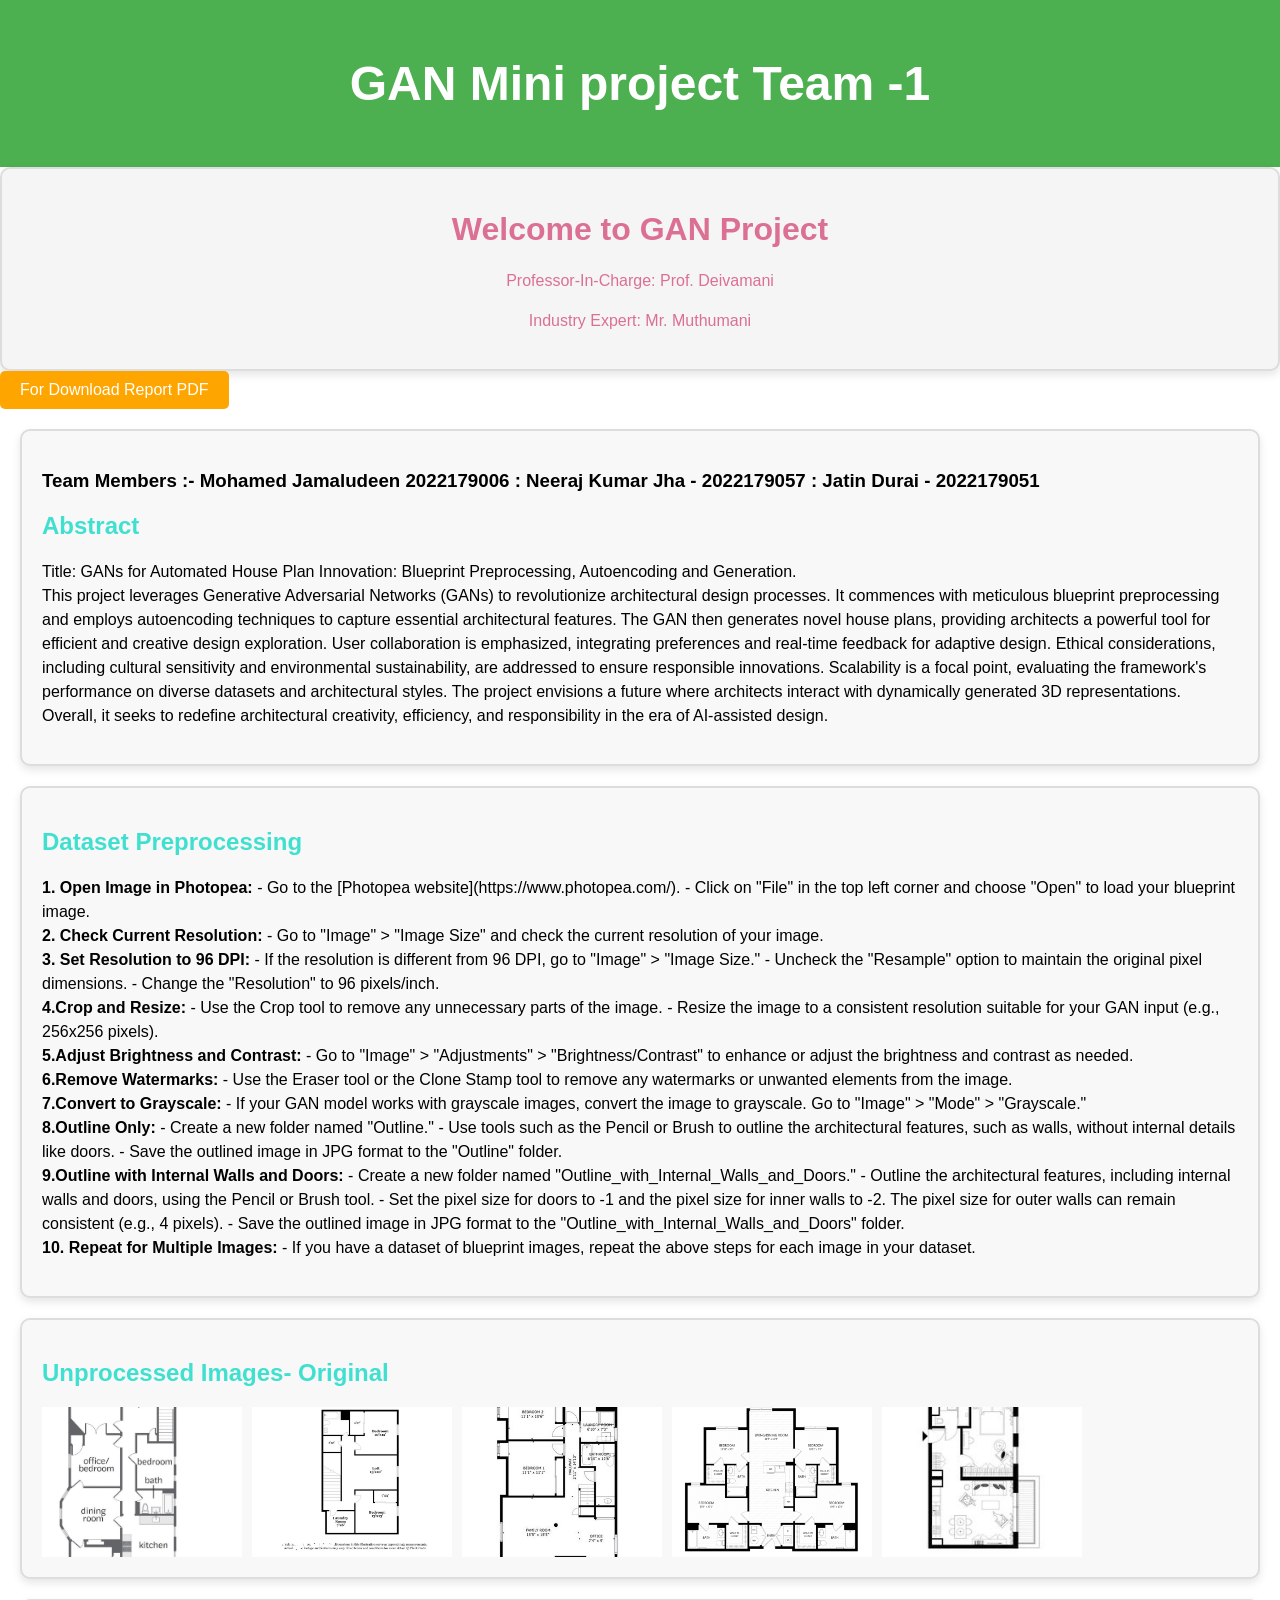
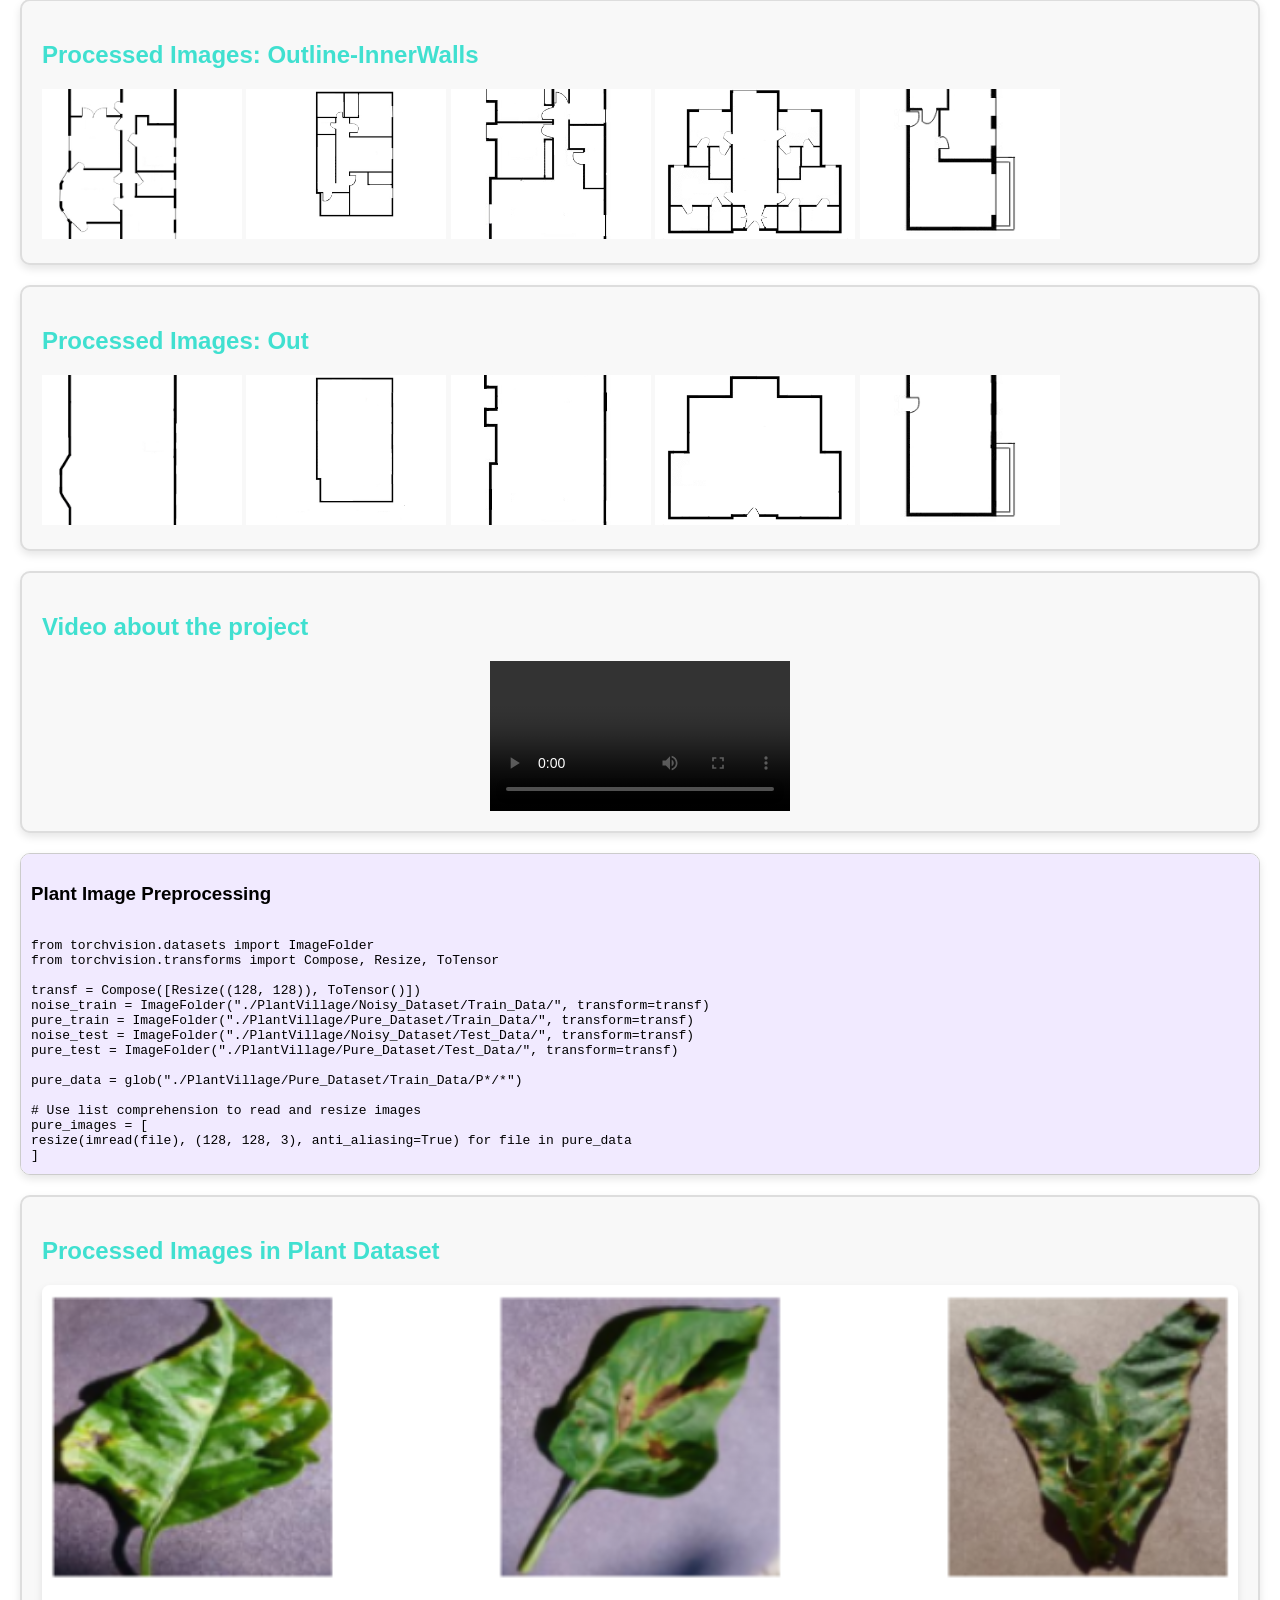
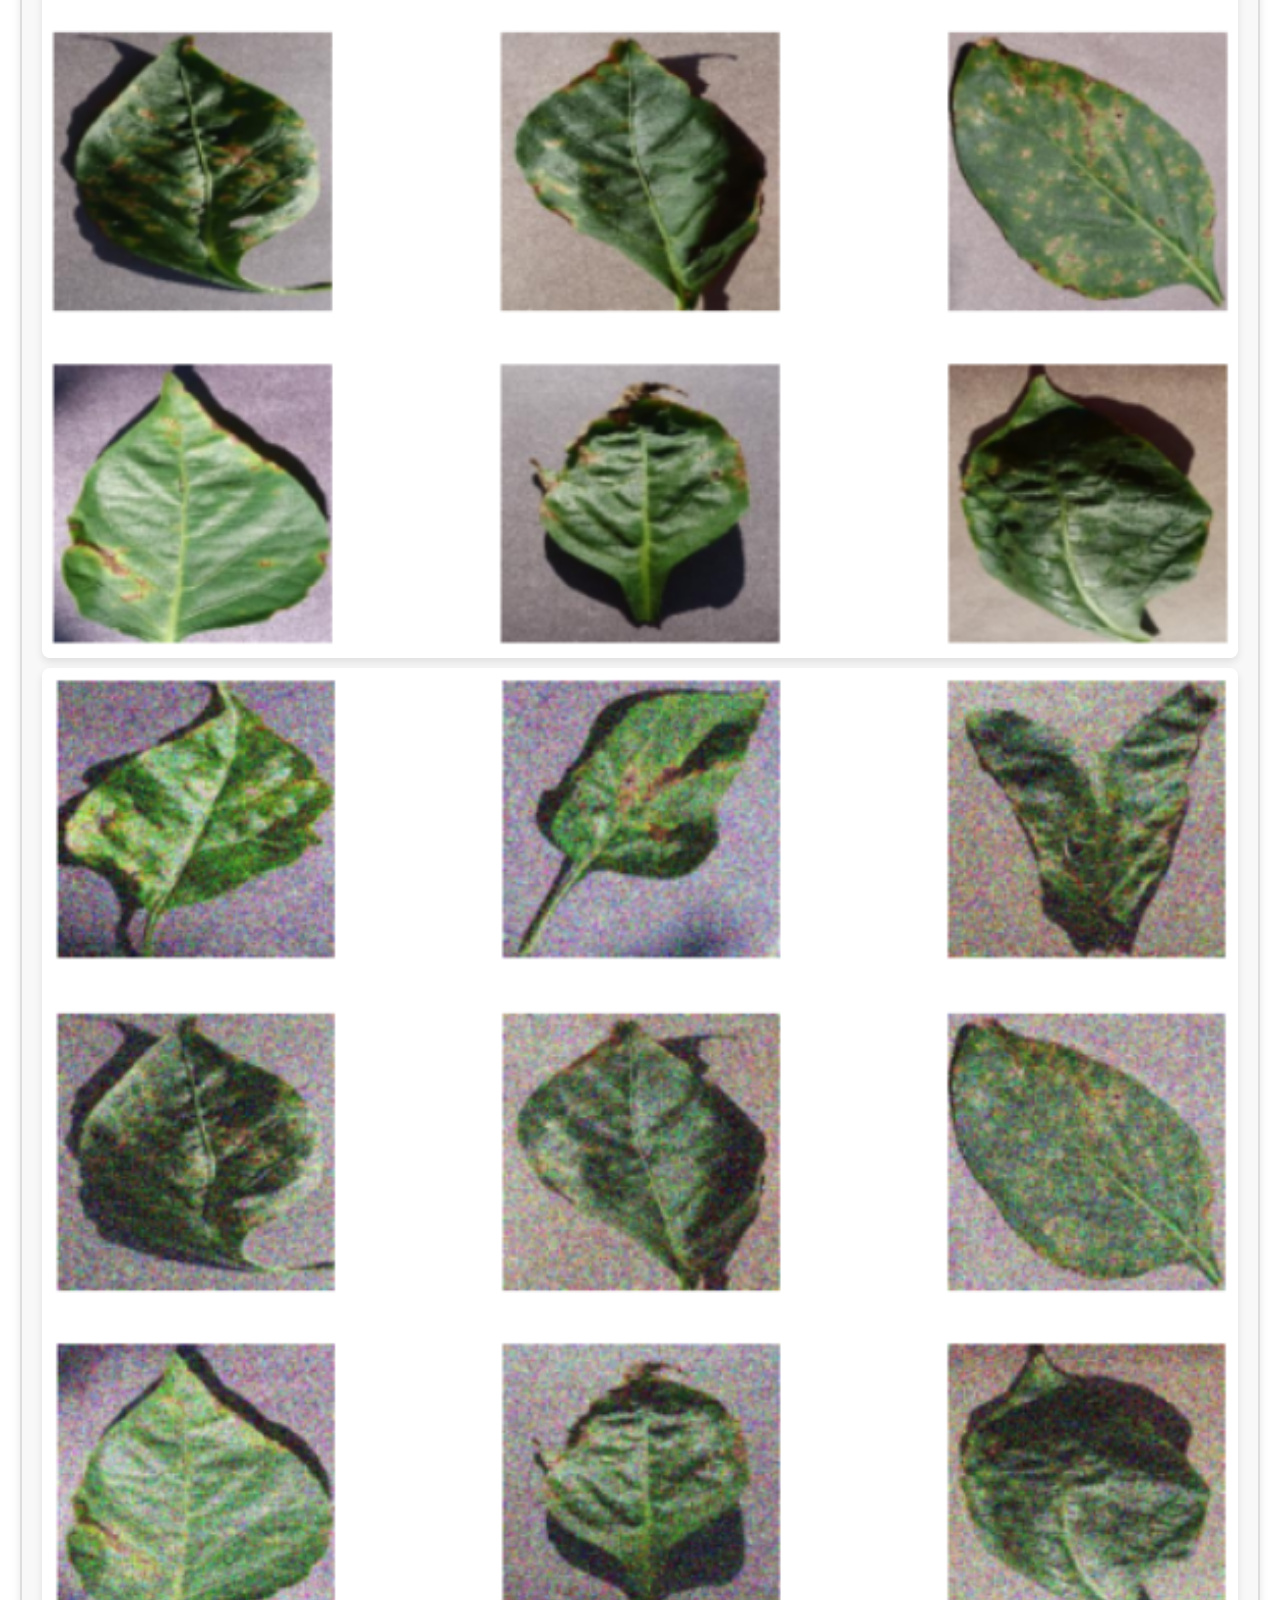
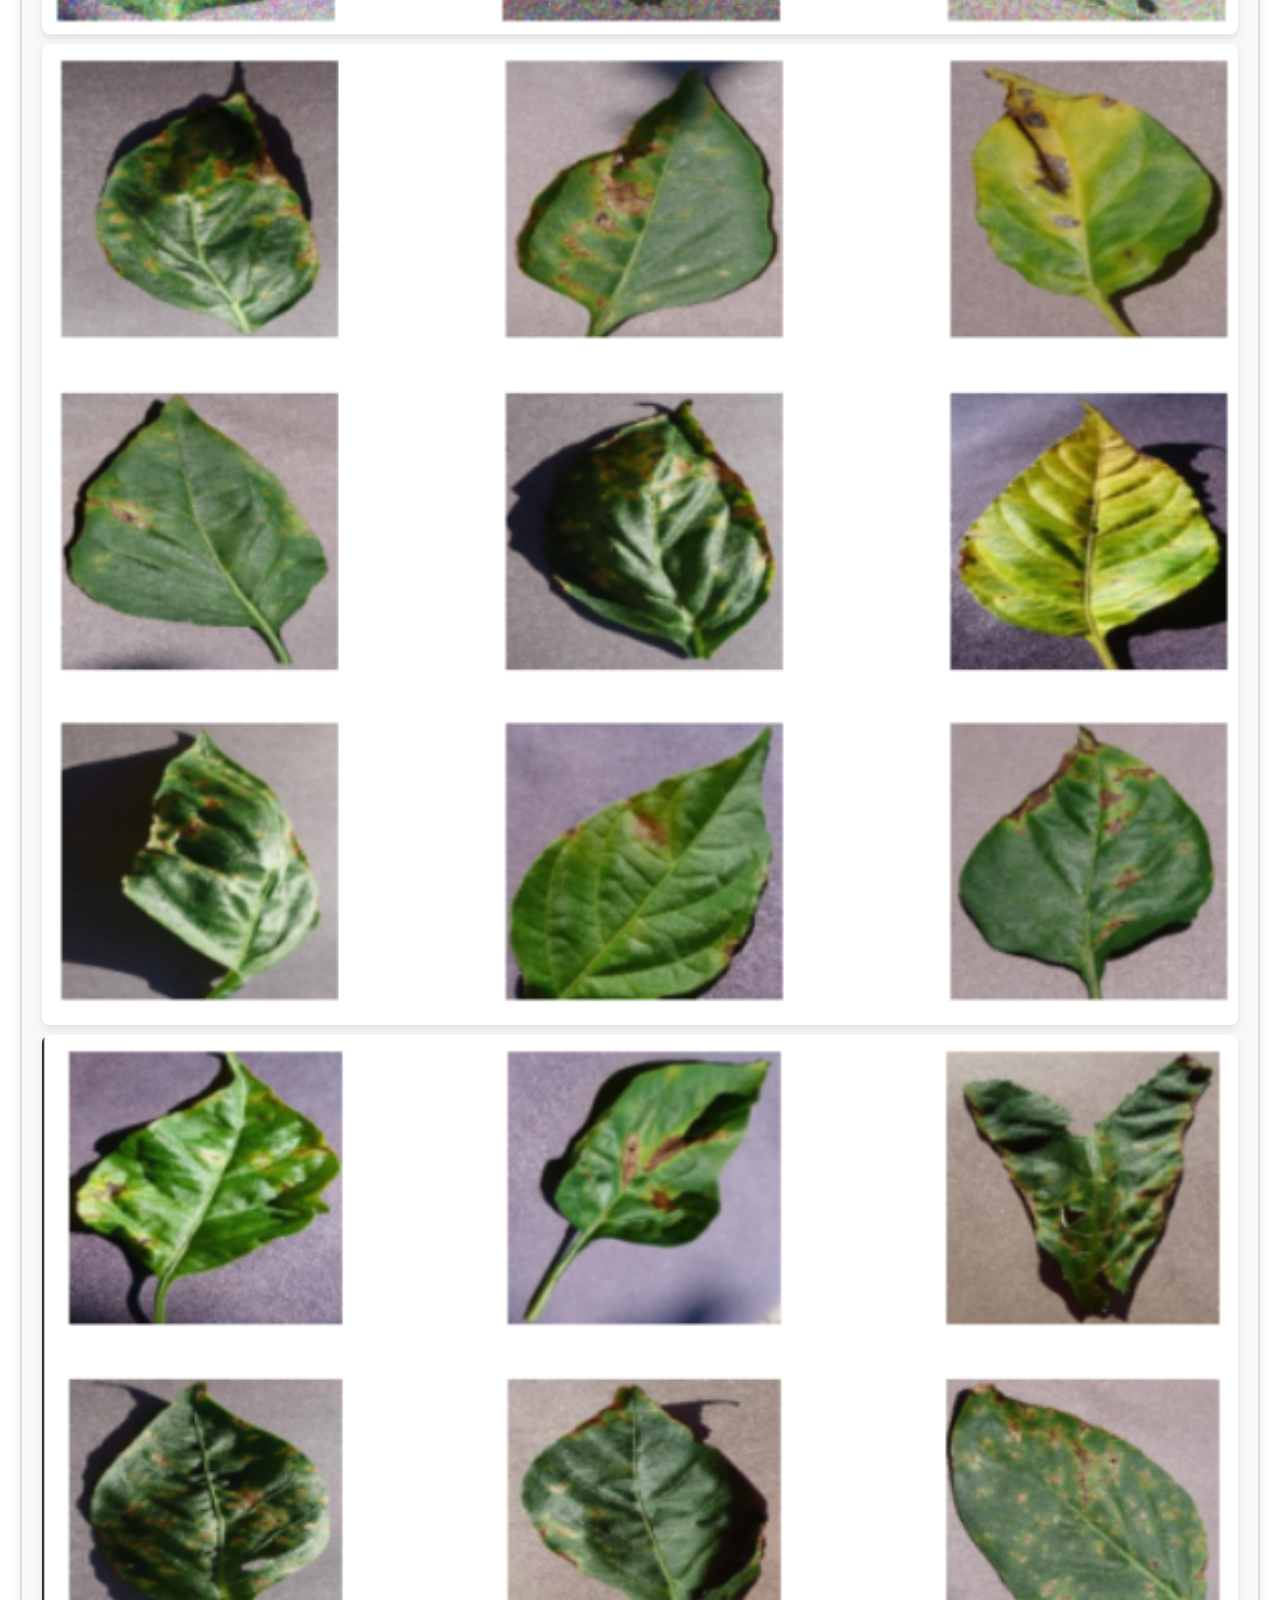
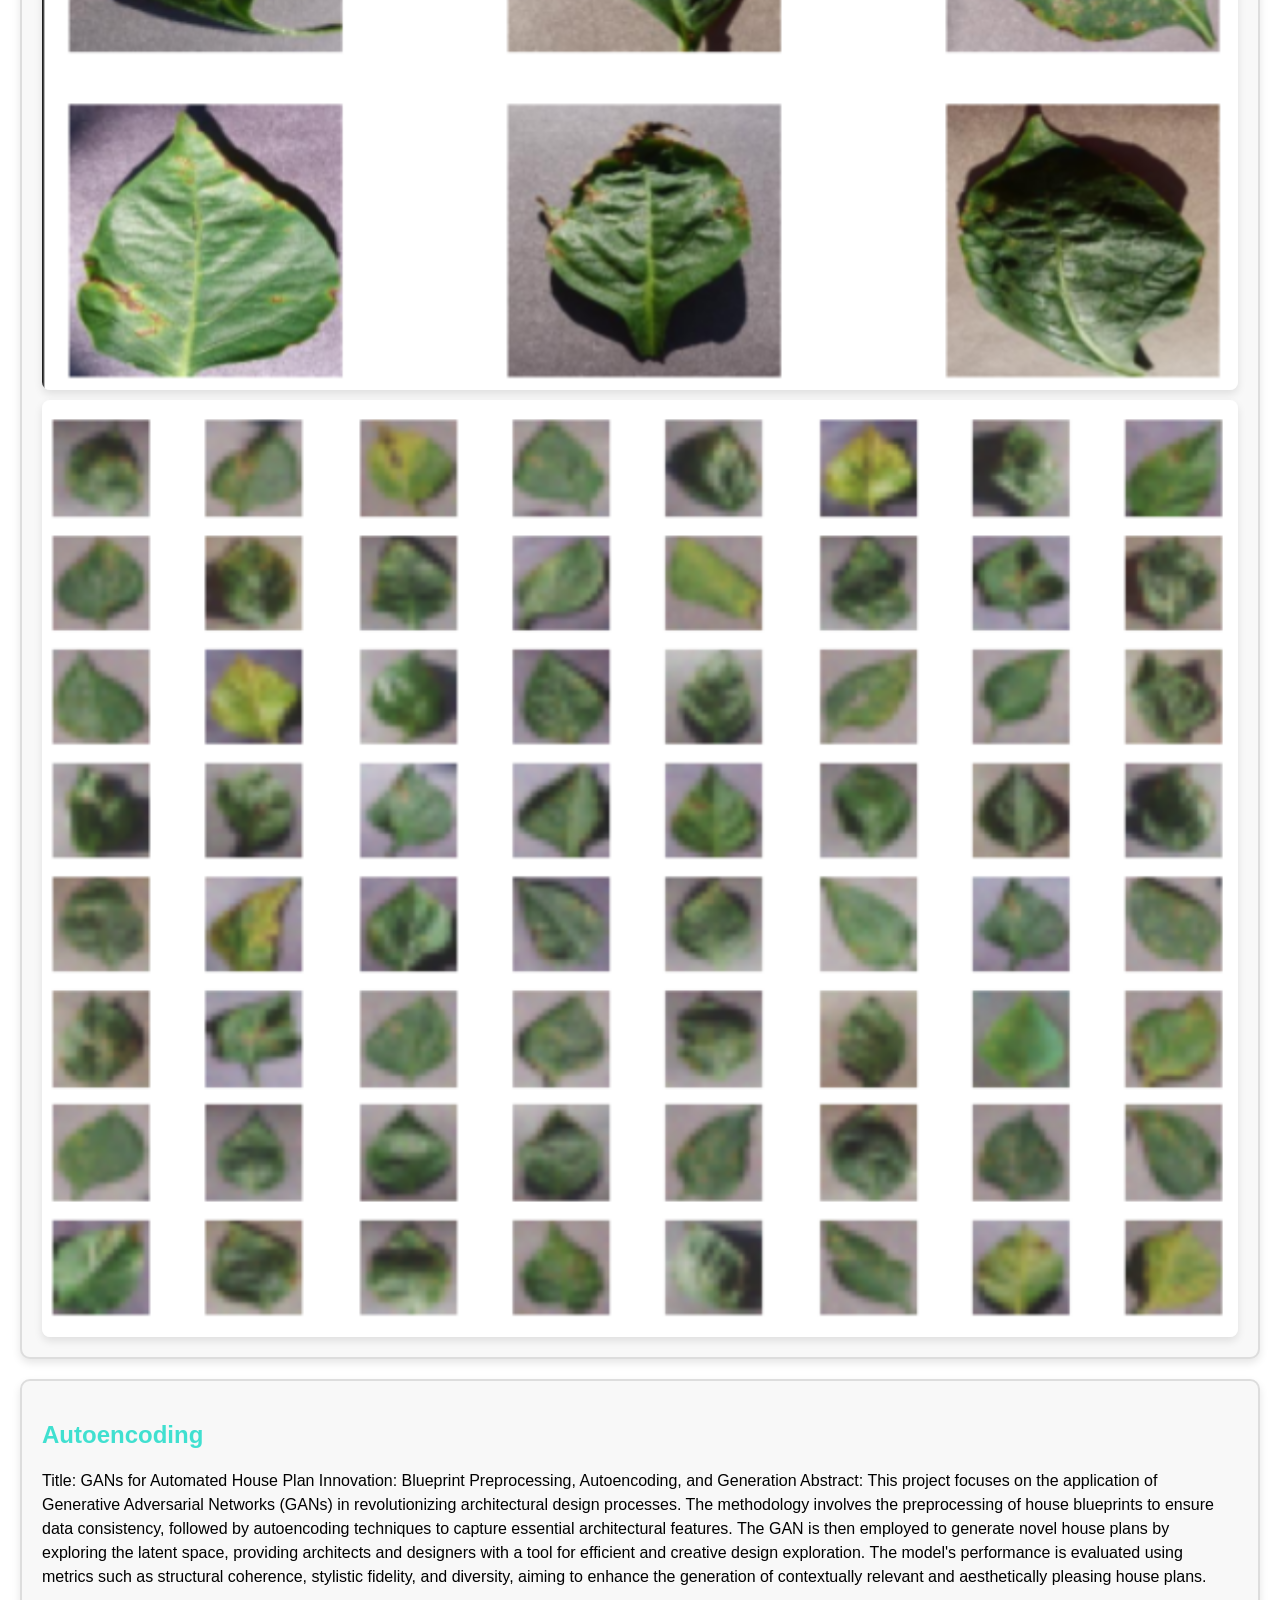
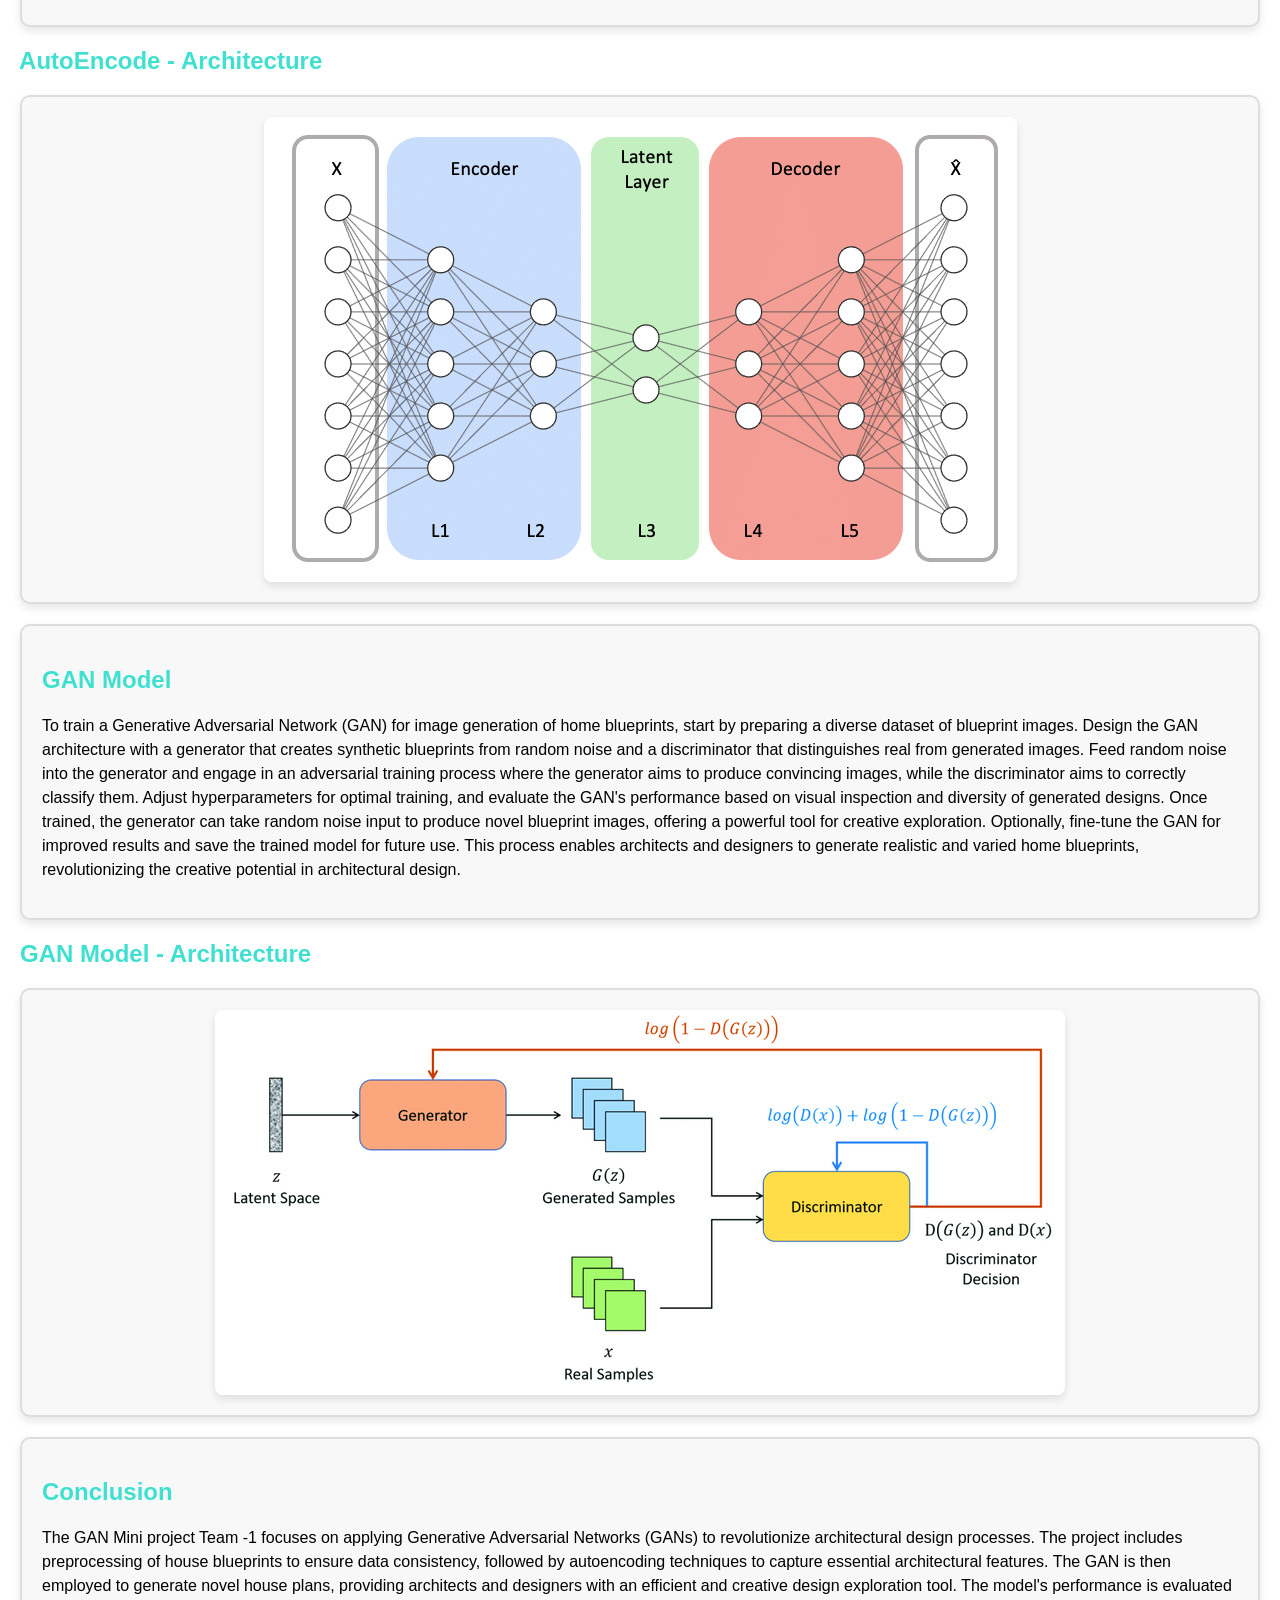
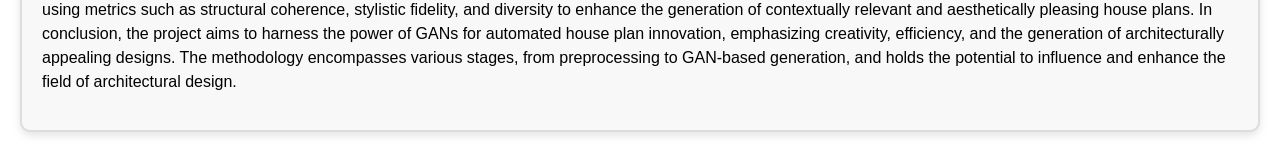
<file: index.html>
<!DOCTYPE html>
<html lang="en">
<head>
    <meta charset="UTF-8">
    <meta name="viewport" content="width=device-width, initial-scale=1.0">
    <link rel="stylesheet" href="style.css">
    <title>Welcome to GAN Mini Project Team : 1</title>
    
    <style>
        /* Add this style for the scrollable code block */
        #code-block {
            max-height: 300px; /* Set a maximum height for the code block */
            overflow-y: scroll; /* Enable vertical scrolling */
            border: 1px solid #ccc; /* Add a border for better visual separation */
            padding: 10px; /* Add padding for better readability */
            background-color: #F1EAFF;
        }
    </style>

<!-- Add this script at the end of your body tag -->
<script>
    document.addEventListener("DOMContentLoaded", function () {
        var scrollEndButton = document.getElementById("scroll-end");
    
        window.addEventListener("scroll", function () {
            // Show the scroll end button when the user scrolls beyond a certain point
            if (window.scrollY > 500) {
                scrollEndButton.classList.add("show");
            } else {
                scrollEndButton.classList.remove("show");
            }
        });
    
        // Scroll to the top when the button is clicked
        scrollEndButton.addEventListener("click", function () {
            window.scrollTo({ top: 0, behavior: "smooth" });
        });
    });
    </script>
    
    
</head>
<body>

    <header>
        <h1>GAN Mini project Team -1</h1>
    </header>
    <div class="container">
        <h1>Welcome to GAN Project</h1>
        <p>Professor-In-Charge: Prof. Deivamani</p>
        <p>Industry Expert: Mr. Muthumani</p>
    </div>

    <a href="GAN_Project_Report_Team1.pdf" download="GAN_Project_Report_Team1.pdf"><button>For Download Report PDF</button></a>


    <section id="abstract">
        <h3> <bold>Team Members :-</bold> Mohamed Jamaludeen 2022179006 : Neeraj Kumar Jha - 2022179057 : Jatin Durai - 2022179051 </h3>
        <h2>Abstract</h2>
        
        <p>
            Title: GANs for Automated House Plan Innovation: Blueprint Preprocessing, Autoencoding and Generation. <br>

This project leverages Generative Adversarial Networks (GANs) to revolutionize architectural design processes. It commences with meticulous blueprint preprocessing and employs autoencoding techniques to capture essential architectural features. The GAN then generates novel house plans, providing architects a powerful tool for efficient and creative design exploration. User collaboration is emphasized, integrating preferences and real-time feedback for adaptive design. Ethical considerations, including cultural sensitivity and environmental sustainability, are addressed to ensure responsible innovations. Scalability is a focal point, evaluating the framework's performance on diverse datasets and architectural styles. The project envisions a future where architects interact with dynamically generated 3D representations. Overall, it seeks to redefine architectural creativity, efficiency, and responsibility in the era of AI-assisted design.        
</p>
    </section>

    
    <section id="process-steps">
        
        <h2>Dataset Preprocessing</h2>
        
        <p>
<strong>1. Open Image in Photopea:</strong>
   - Go to the [Photopea website](https://www.photopea.com/).
   - Click on "File" in the top left corner and choose "Open" to load your blueprint image.
<br>
<strong>2. Check Current Resolution:</strong>
   - Go to "Image" > "Image Size" and check the current resolution of your image.
<br>
<strong>3. Set Resolution to 96 DPI:</strong>
   - If the resolution is different from 96 DPI, go to "Image" > "Image Size."
   - Uncheck the "Resample" option to maintain the original pixel dimensions.
   - Change the "Resolution" to 96 pixels/inch.
   <br>
   <strong>4.Crop and Resize:</strong> 
   - Use the Crop tool to remove any unnecessary parts of the image.
   - Resize the image to a consistent resolution suitable for your GAN input (e.g., 256x256 pixels).
   <br>
   <strong>5.Adjust Brightness and Contrast:</strong>
   
   - Go to "Image" > "Adjustments" > "Brightness/Contrast" to enhance or adjust the brightness and contrast as needed.
   <br>
   <strong>6.Remove Watermarks:</strong>
   - Use the Eraser tool or the Clone Stamp tool to remove any watermarks or unwanted elements from the image.
   <br>
   <strong>7.Convert to Grayscale:</strong>
   - If your GAN model works with grayscale images, convert the image to grayscale. Go to "Image" > "Mode" > "Grayscale."
   <br>
   <strong>8.Outline Only:</strong>
   - Create a new folder named "Outline."
   - Use tools such as the Pencil or Brush to outline the architectural features, such as walls, without internal details like doors.
   - Save the outlined image in JPG format to the "Outline" folder.
   <br>
   <strong>9.Outline with Internal Walls and Doors:</strong>
   - Create a new folder named "Outline_with_Internal_Walls_and_Doors."
   - Outline the architectural features, including internal walls and doors, using the Pencil or Brush tool.
   - Set the pixel size for doors to -1 and the pixel size for inner walls to -2. The pixel size for outer walls can remain consistent (e.g., 4 pixels).
   - Save the outlined image in JPG format to the "Outline_with_Internal_Walls_and_Doors" folder.
   <br>
   <strong>10. Repeat for Multiple Images:</strong>
    - If you have a dataset of blueprint images, repeat the above steps for each image in your dataset.
    <br>       
</p>
    </section>

    <section id="images-original">
        <h2>Unprocessed Images- Original</h2>
        <div class="image-container_orig">
            <img src="1455.jpg" alt="Image 1"> 
            <img src="1128.jpg" alt="Image 2">
            <img src="1444.jpg" alt="Image 3">
            <img src="1162.jpg" alt="Image 4">
            <img src="1414.jpg" alt="Image 5"> 
            <!-- Add more images as needed -->
        </div>
    </section>

    <section id="images-outline">
        <h2>Processed Images: Outline-InnerWalls</h2>
        <div class="image-container10">
            <img src="Processed_inlines/1455.jpg" alt="Image 1">
            <img src="Processed_inlines/1128.jpg" alt="Image 2">
            <img src="Processed_inlines/1444.jpg" alt="Image 3">
            <img src="Processed_inlines/1162.jpg" alt="Image 4">
            <img src="Processed_inlines/1414.jpg" alt="Image 5">
            <!-- Add more images as needed -->
        </div>
    </section>

    <section id="images-outlineline">
        <h2>Processed Images: Out</h2>
        <div class="image-container100">
            <img src="Processed_Ouline/1455.jpg" alt="Image 1">
            <img src="Processed_Ouline/1128.jpg" alt="Image 2">
            <img src="Processed_Ouline/1444.jpg" alt="Image 3">
            <img src="Processed_Ouline/1162.jpg" alt="Image 4">
            <img src="Processed_Ouline/1414.jpg" alt="Image 5">
            <!-- Add more images as needed -->
        </div>
    </section>

    

    <section id="video">
        <h2>Video about the project</h2>
        <video controls class="center-video">
            
            <source src="GAN_video.mp4" type="video/mp4">
            Your browser does not support the video tag.
        </video>
        
    </section>
    

    <section id="code-block">
        <h3>Plant Image Preprocessing</h3>
        <pre>
            <code>
from torchvision.datasets import ImageFolder
from torchvision.transforms import Compose, Resize, ToTensor

transf = Compose([Resize((128, 128)), ToTensor()])
noise_train = ImageFolder("./PlantVillage/Noisy_Dataset/Train_Data/", transform=transf)
pure_train = ImageFolder("./PlantVillage/Pure_Dataset/Train_Data/", transform=transf)
noise_test = ImageFolder("./PlantVillage/Noisy_Dataset/Test_Data/", transform=transf)
pure_test = ImageFolder("./PlantVillage/Pure_Dataset/Test_Data/", transform=transf)

pure_data = glob("./PlantVillage/Pure_Dataset/Train_Data/P*/*")

# Use list comprehension to read and resize images
pure_images = [
resize(imread(file), (128, 128, 3), anti_aliasing=True) for file in pure_data
]

# Converting the images into float32 array
images_pure = np.asarray(pure_images, dtype="float32")
print("Dataset:", images_pure.shape)

import matplotlib.pyplot as plt

for i in range(9):
plt.subplot(3, 3, i + 1)
plt.axis("off")
plt.imshow(images_pure[i], cmap="gray")

test_data = glob("./PlantVillage/Noisy_Dataset/Test_Data/P*/*")

# Use list comprehension to read and resize images
images = [resize(imread(file), (128, 128, 3), anti_aliasing=True) for file in test_data]

# Converting the images into float32 array
images_test = np.asarray(images, dtype="float32")
print("Dataset:", images_test.shape)

for i in range(9):
plt.subplot(3, 3, i + 1)
plt.axis("off")
plt.imshow(images_test[i], cmap="gray")

test_data = glob("./PlantVillage/Pure_Dataset/Test_Data/P*/*")

# Use list comprehension to read and resize images
images = [resize(imread(file), (128, 128, 3), anti_aliasing=True) for file in test_data]

# Converting the images into float32 array
images_ground = np.asarray(images)
images_ground = images_ground.astype("float32")
print("Dataset:", images_ground.shape)

from torchvision.datasets import ImageFolder
from torchvision.transforms import Compose, Resize, ToTensor

transf = Compose([Resize((128, 128)), ToTensor()])
noise_train = ImageFolder("./PlantVillage/Noisy_Dataset/Train_Data/", transform=transf)
pure_train = ImageFolder("./PlantVillage/Pure_Dataset/Train_Data/", transform=transf)
noise_test = ImageFolder("./PlantVillage/Noisy_Dataset/Test_Data/", transform=transf)
pure_test = ImageFolder("./PlantVillage/Pure_Dataset/Test_Data/", transform=transf)

for i in range(9):
plt.subplot(3, 3, i + 1)
plt.axis("off")
plt.imshow(images_ground[i], cmap="gray")

import torch
from torch.utils.data import TensorDataset, DataLoader

train_loader = DataLoader(noise_train, batch_size=16)
pure_loader = DataLoader(pure_train, batch_size=16)
test_loader = DataLoader(noise_test, batch_size=16)
ground_loader = DataLoader(pure_test, batch_size=16)

model.eval()
total_loss = 0.0

# Iterate over batches in the train_loader and pure_loader
for batch_idx, (x, y) in enumerate(zip(train_loader, pure_loader)):
# Convert the images and labels to GPU for faster execution
t_x, _ = x
eval_x = t_x.to(device)
t_y, _ = y
eval_y = t_y.to(device)

# Passing the data to the model (Forward Pass)
decoded2 = model(eval_x)

# Calculating mean square error loss
loss = loss_func(decoded2, eval_y)
print(loss)

# Accumulate total loss
total_loss += loss.item()

# Save images (assuming save_pic is a function that saves the images)
for i in range(len(decoded2)):
save_pic(
decoded2[i].cpu().data, name=f"./PlantVillage/Denoised_Images/ae_{i}.jpg"
)

for i in range(64):
plt.subplot(8, 8, i + 1)
plt.axis("off")
plt.imshow(images_ground[i], cmap="gray")
            </code>
        </pre>
    </section>

    <section id="plant-images">
        <h2>Processed Images in Plant Dataset</h2>
        <div class="plant-container">
            <img src="plant1.png" alt="Image 1">
            <img src="plant2.png" alt="Image 2">
            <img src="plant3.png" alt="Image 3">
            <img src="plant4.png" alt="Image 4">
            <img src="plant5.png" alt="Image 5">
            <!-- Add more images as needed -->
        </div>
    </section>


    <section id="autoencoding">
        <h2>Autoencoding</h2>
        <p>
            Title: GANs for Automated House Plan Innovation: Blueprint Preprocessing, Autoencoding, and Generation

Abstract:

This project focuses on the application of Generative Adversarial Networks (GANs) in revolutionizing architectural design processes. The methodology involves the preprocessing of house blueprints to ensure data consistency, followed by autoencoding techniques to capture essential architectural features. The GAN is then employed to generate novel house plans by exploring the latent space, providing architects and designers with a tool for efficient and creative design exploration. The model's performance is evaluated using metrics such as structural coherence, stylistic fidelity, and diversity, aiming to enhance the generation of contextually relevant and aesthetically pleasing house plans.
        </p>
    </section>
    <h2>&nbsp;&nbsp;&nbsp;AutoEncode - Architecture</h2>
    <section id="AutoEncode_arch">

        <div class="image-container">
            <img src="AutoEncode.jpg" alt="Image 1">
            
            <!-- Add more images as needed -->
        </div>
    </section>

    






    <section id="GAN_Model">
        <h2>GAN Model</h2>
        <p>

            
To train a Generative Adversarial Network (GAN) for image generation of home blueprints, start by preparing a diverse dataset of blueprint images. Design the GAN architecture with a generator that creates synthetic blueprints from random noise and a discriminator that distinguishes real from generated images. Feed random noise into the generator and engage in an adversarial training process where the generator aims to produce convincing images, while the discriminator aims to correctly classify them. Adjust hyperparameters for optimal training, and evaluate the GAN's performance based on visual inspection and diversity of generated designs. Once trained, the generator can take random noise input to produce novel blueprint images, offering a powerful tool for creative exploration. Optionally, fine-tune the GAN for improved results and save the trained model for future use. This process enables architects and designers to generate realistic and varied home blueprints, revolutionizing the creative potential in architectural design.
        </p>
    </section>
    <h2>&nbsp;&nbsp;&nbsp;GAN Model - Architecture</h2>
    <section id="GAN_Model_arch">

        <div class="image-container">
            <img src="GAN_model_1.jpg" alt="Image 1">
            
            <!-- Add more images as needed -->
        </div>
    </section>








    <section id="Conclusion">
        <h2>Conclusion</h2>
        <p>
            The GAN Mini project Team -1 focuses on applying Generative Adversarial Networks (GANs) to revolutionize architectural design processes. The project includes preprocessing of house blueprints to ensure data consistency, followed by autoencoding techniques to capture essential architectural features. The GAN is then employed to generate novel house plans, providing architects and designers with an efficient and creative design exploration tool. The model's performance is evaluated using metrics such as structural coherence, stylistic fidelity, and diversity to enhance the generation of contextually relevant and aesthetically pleasing house plans.

            In conclusion, the project aims to harness the power of GANs for automated house plan innovation, emphasizing creativity, efficiency, and the generation of architecturally appealing designs. The methodology encompasses various stages, from preprocessing to GAN-based generation, and holds the potential to influence and enhance the field of architectural design.
            
        </p>
    </section>
    
    </section>
</body>

<!-- Add this HTML at the end of your body tag -->
<div id="scroll-end" title="Scroll to Top"><button>↑ Scroll to top</button></div>

</html>
</file>
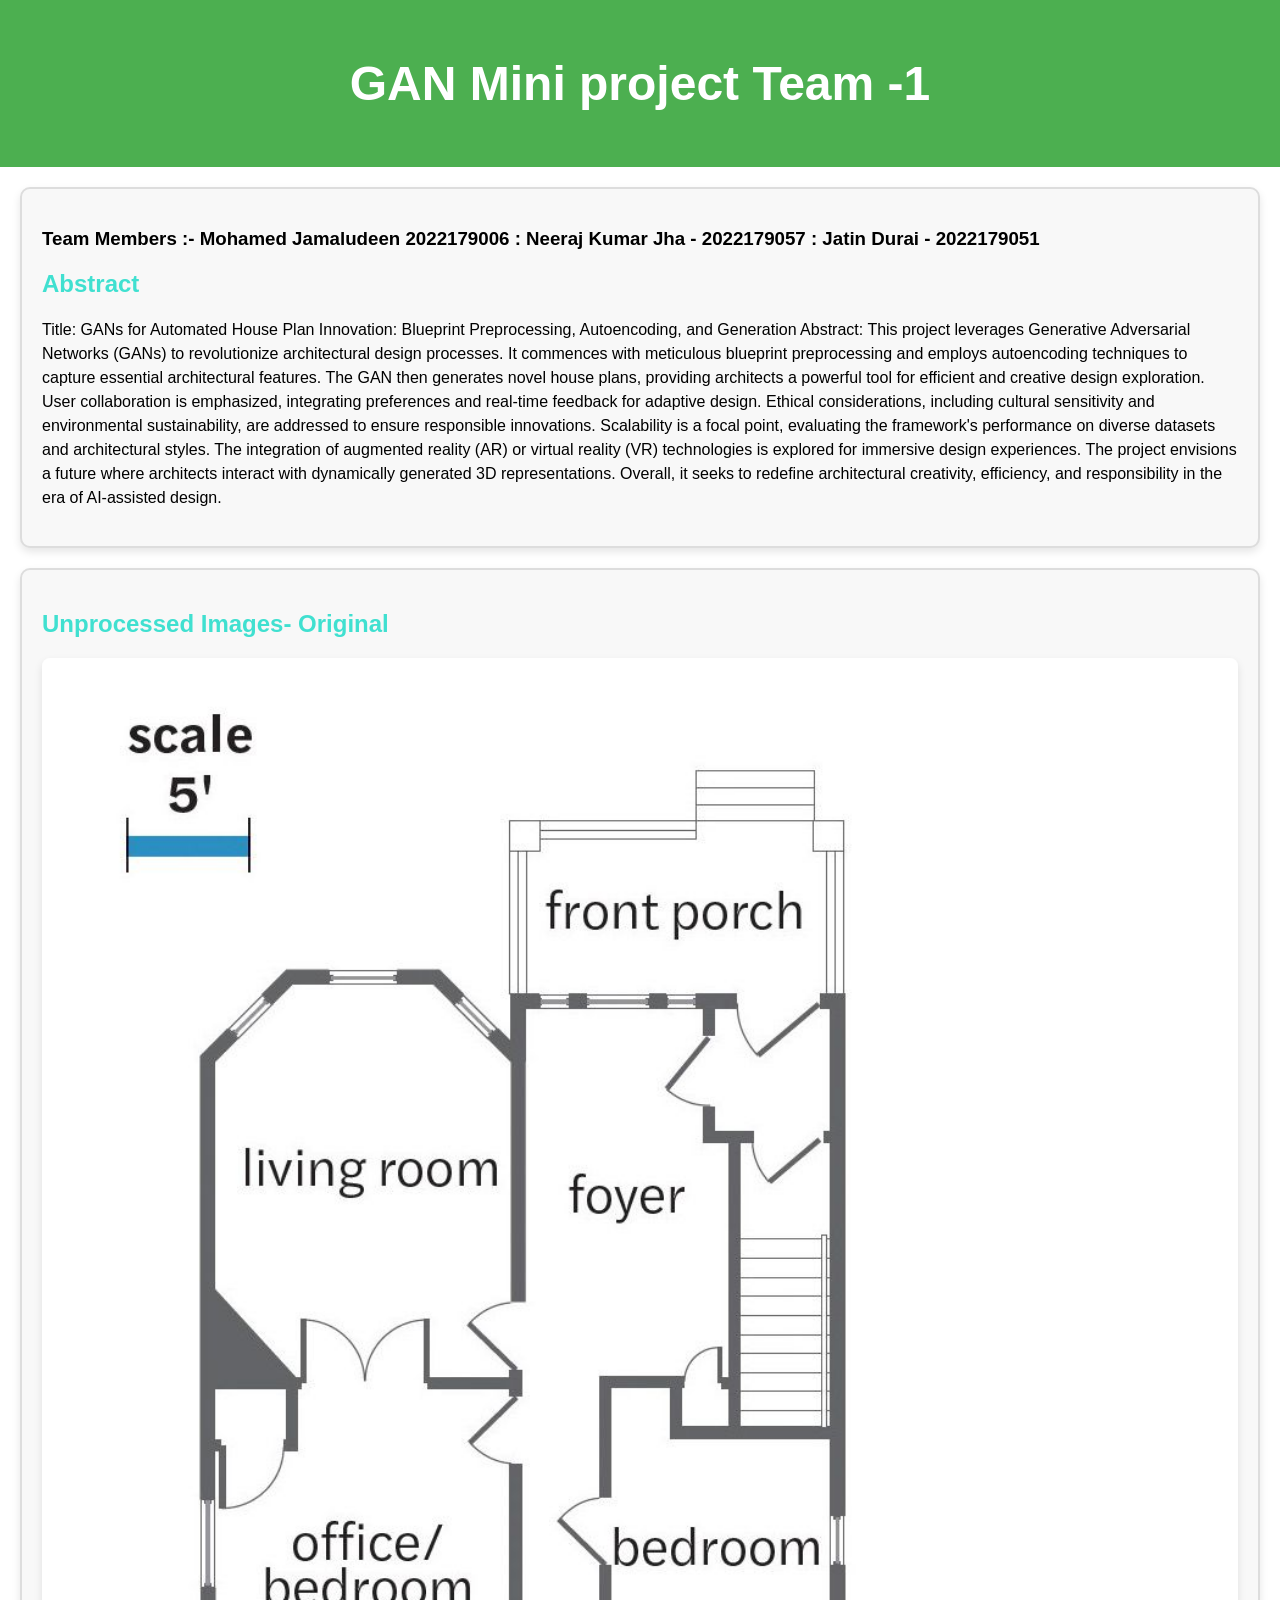
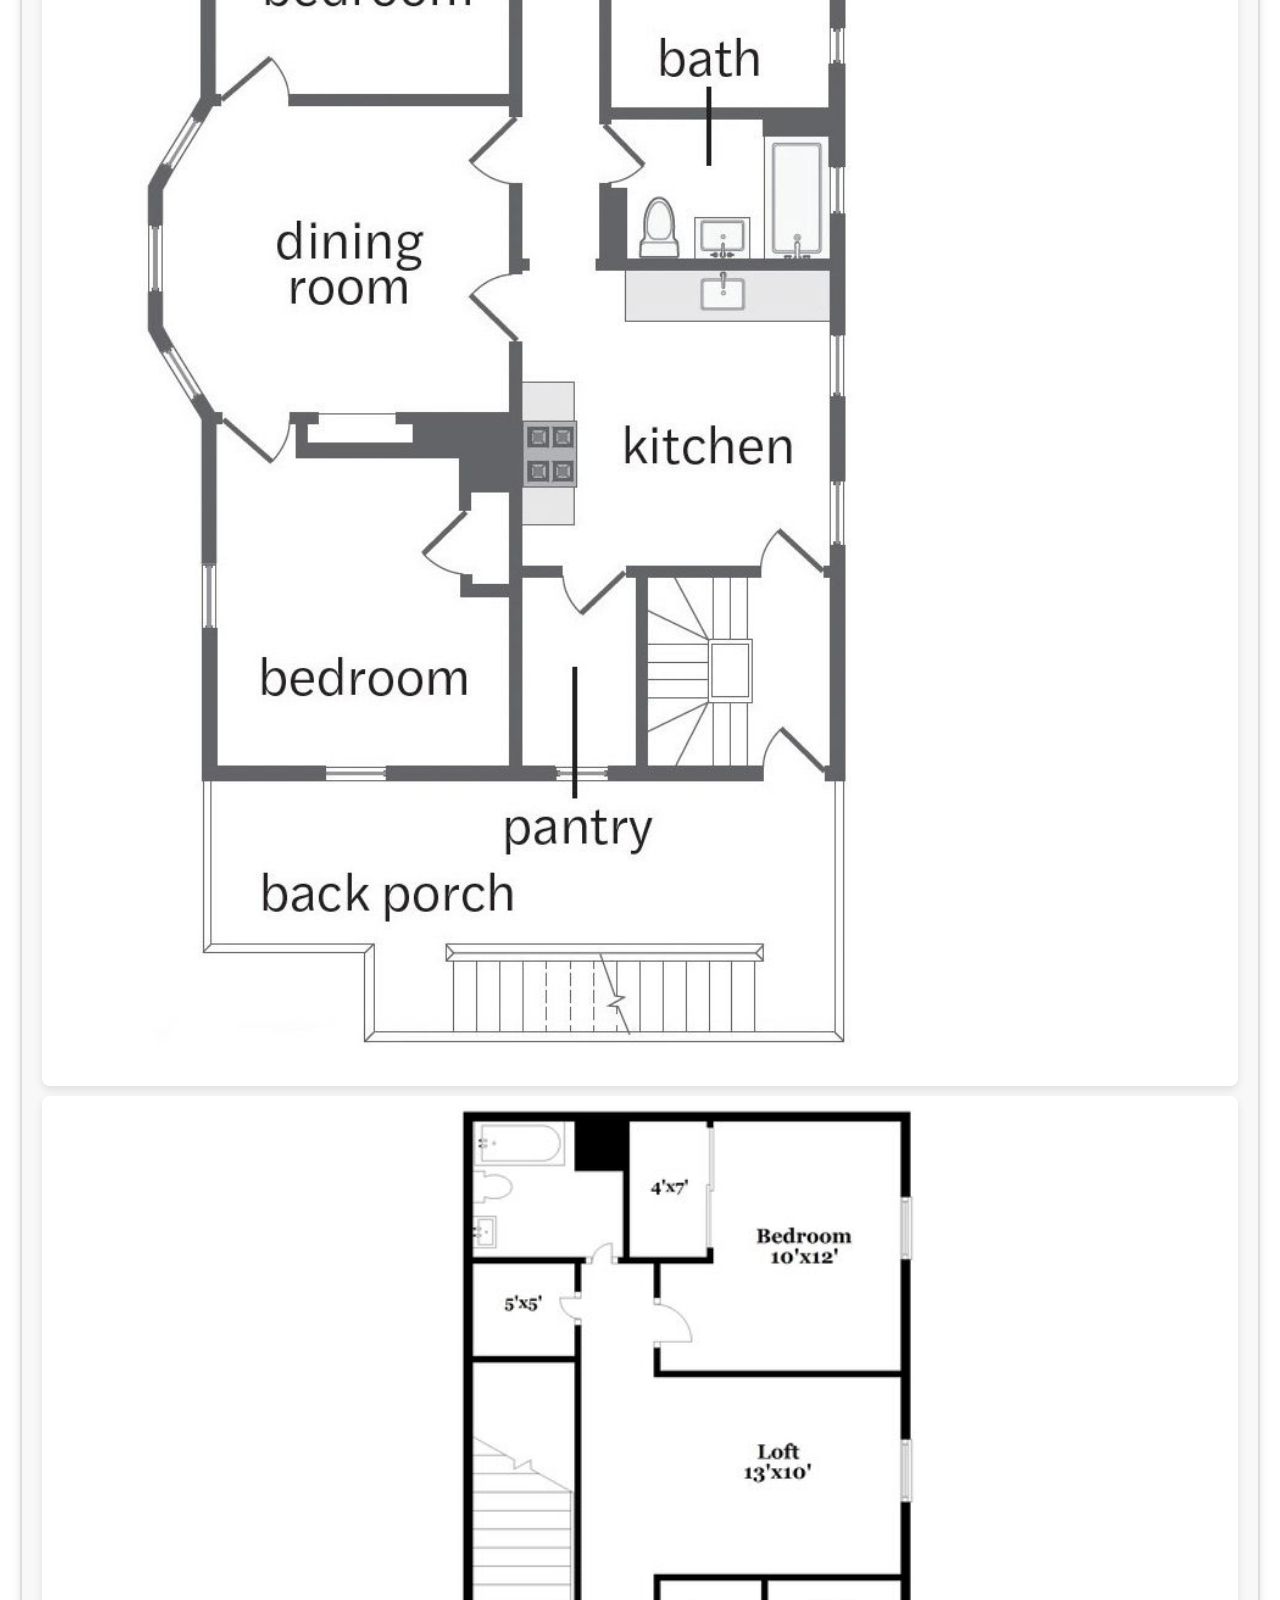
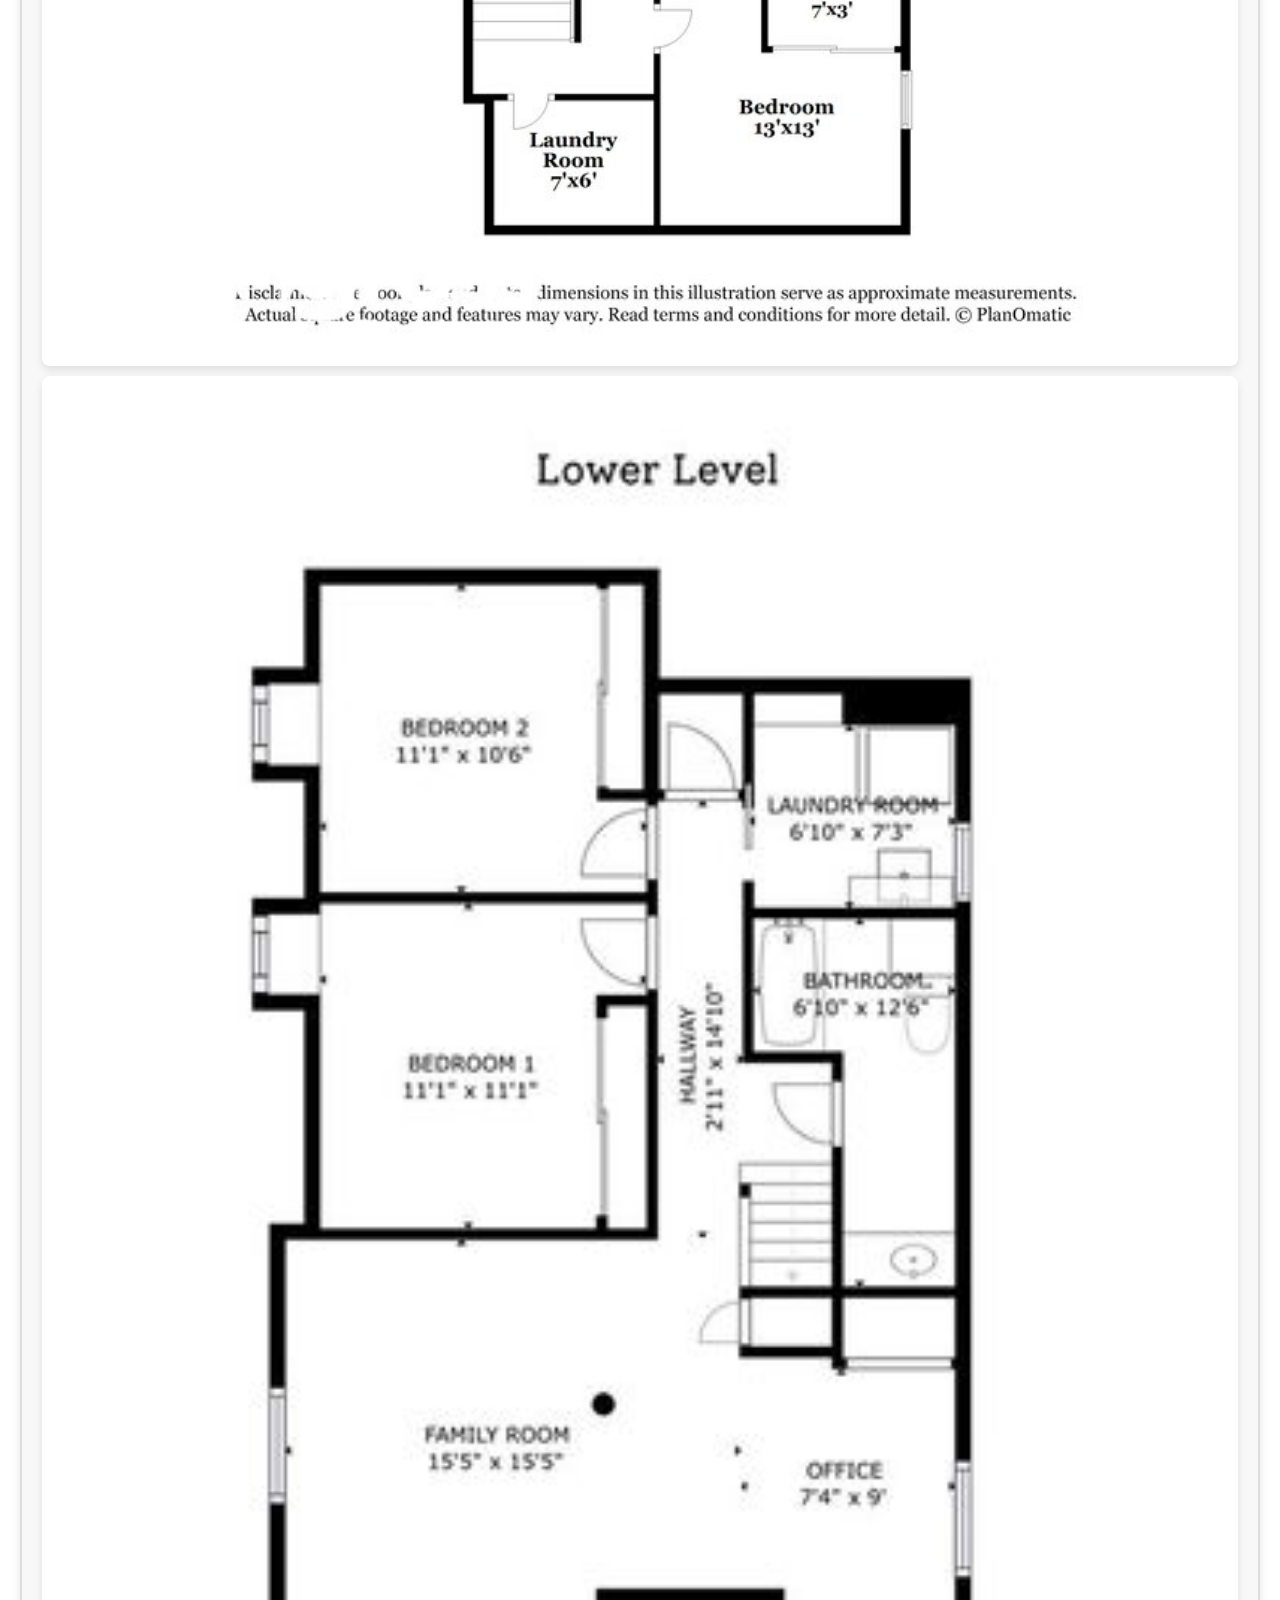
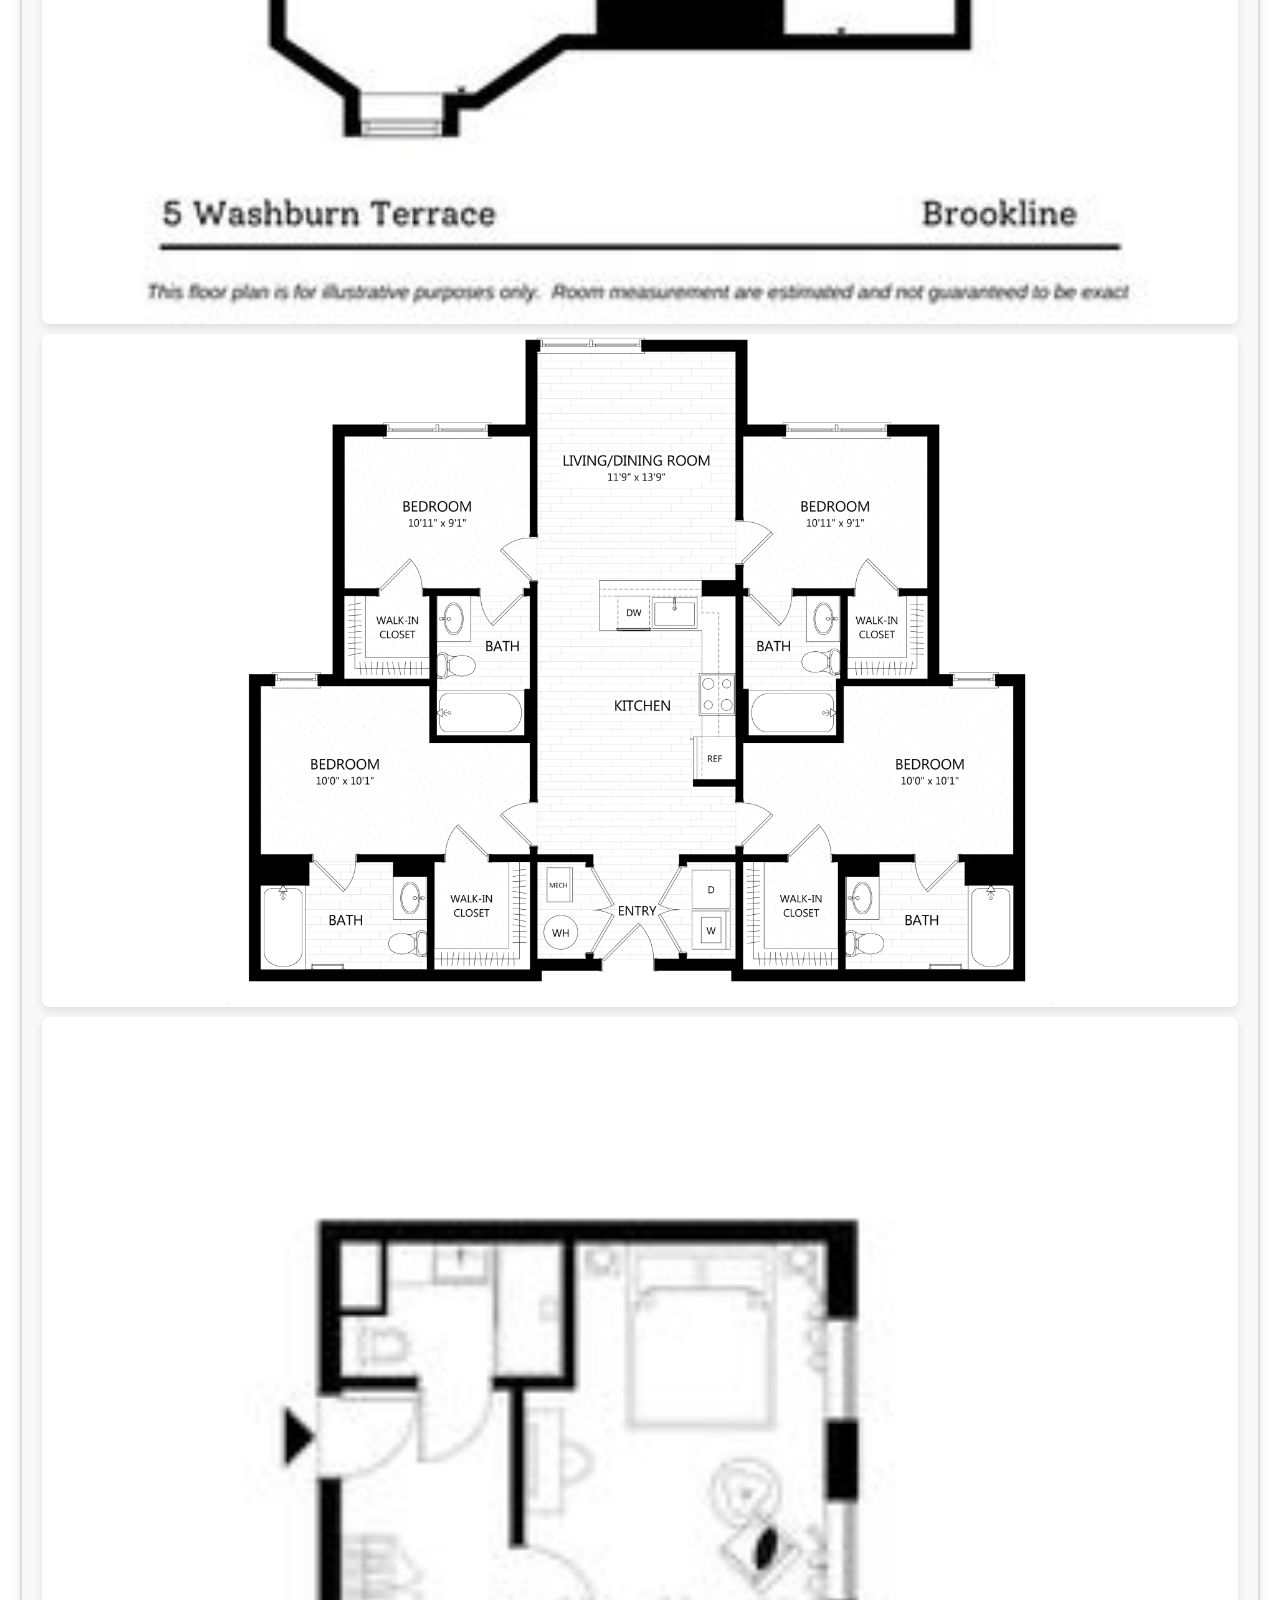
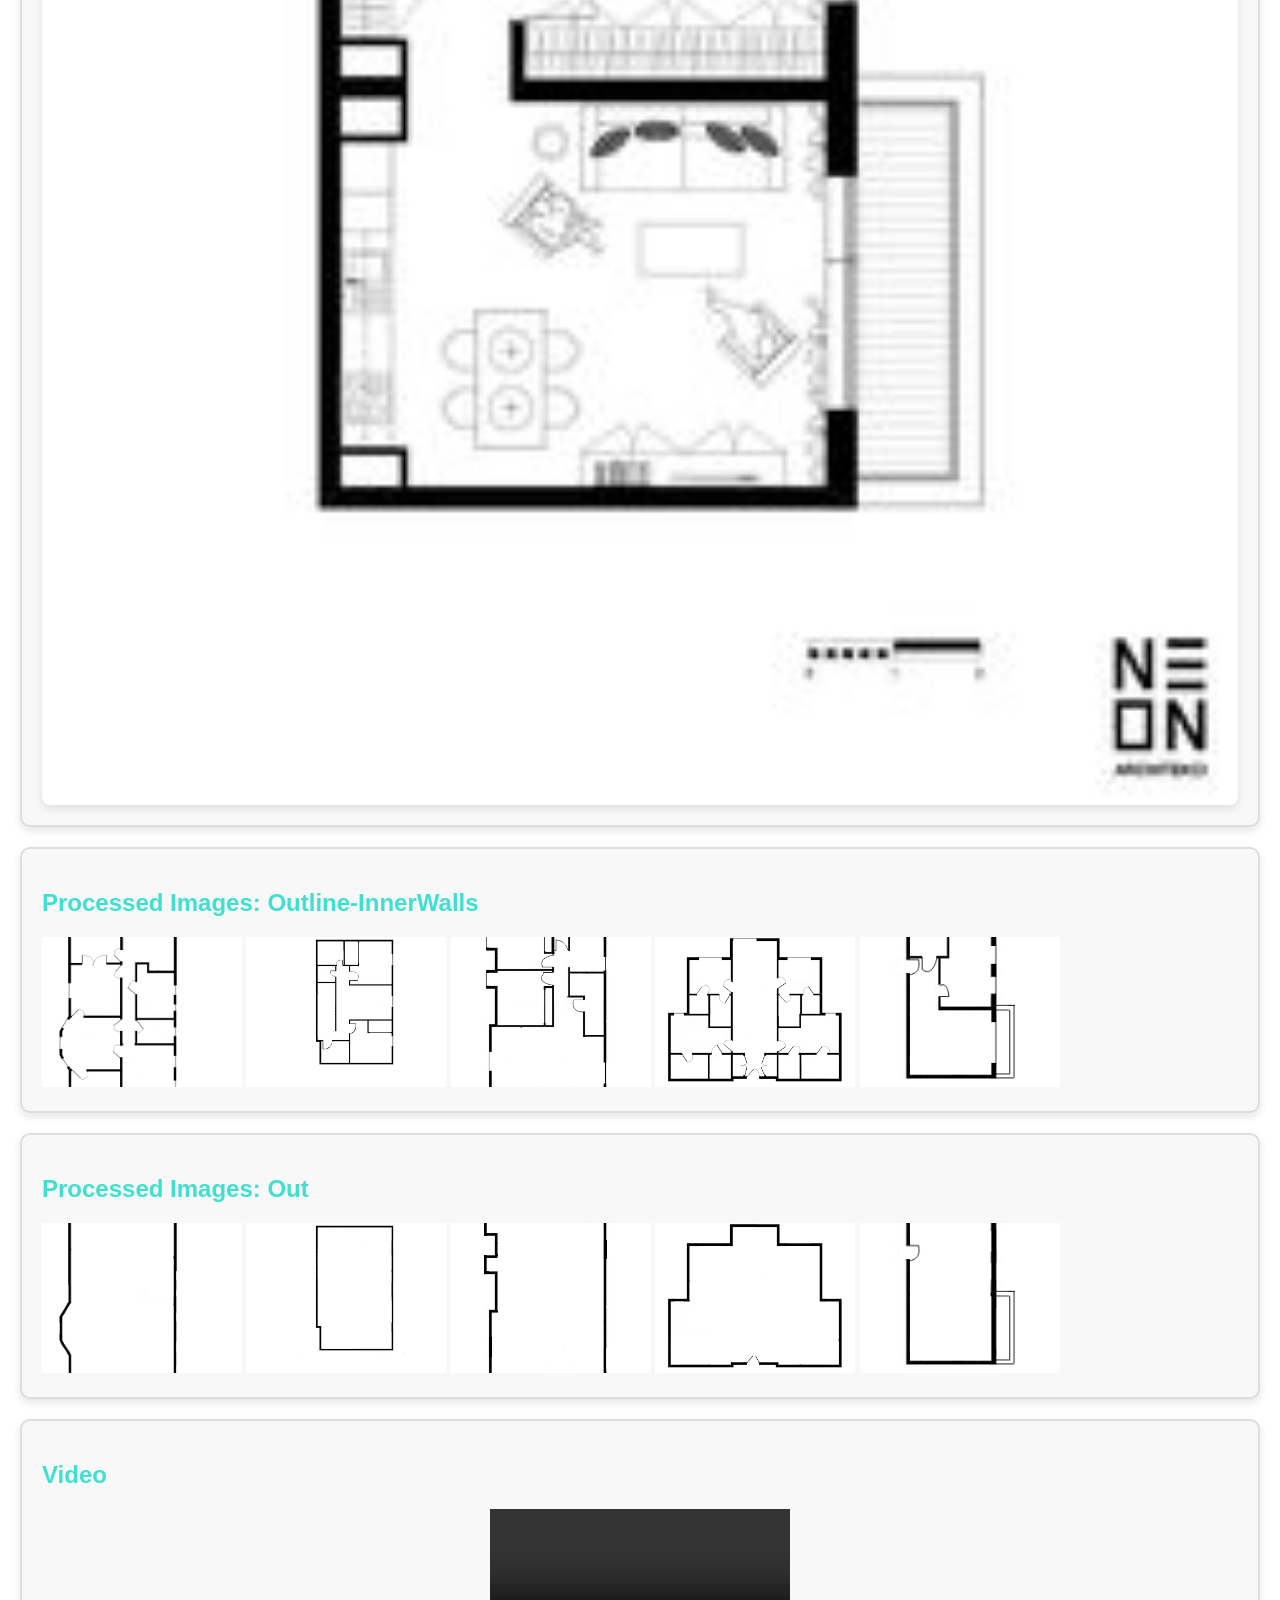
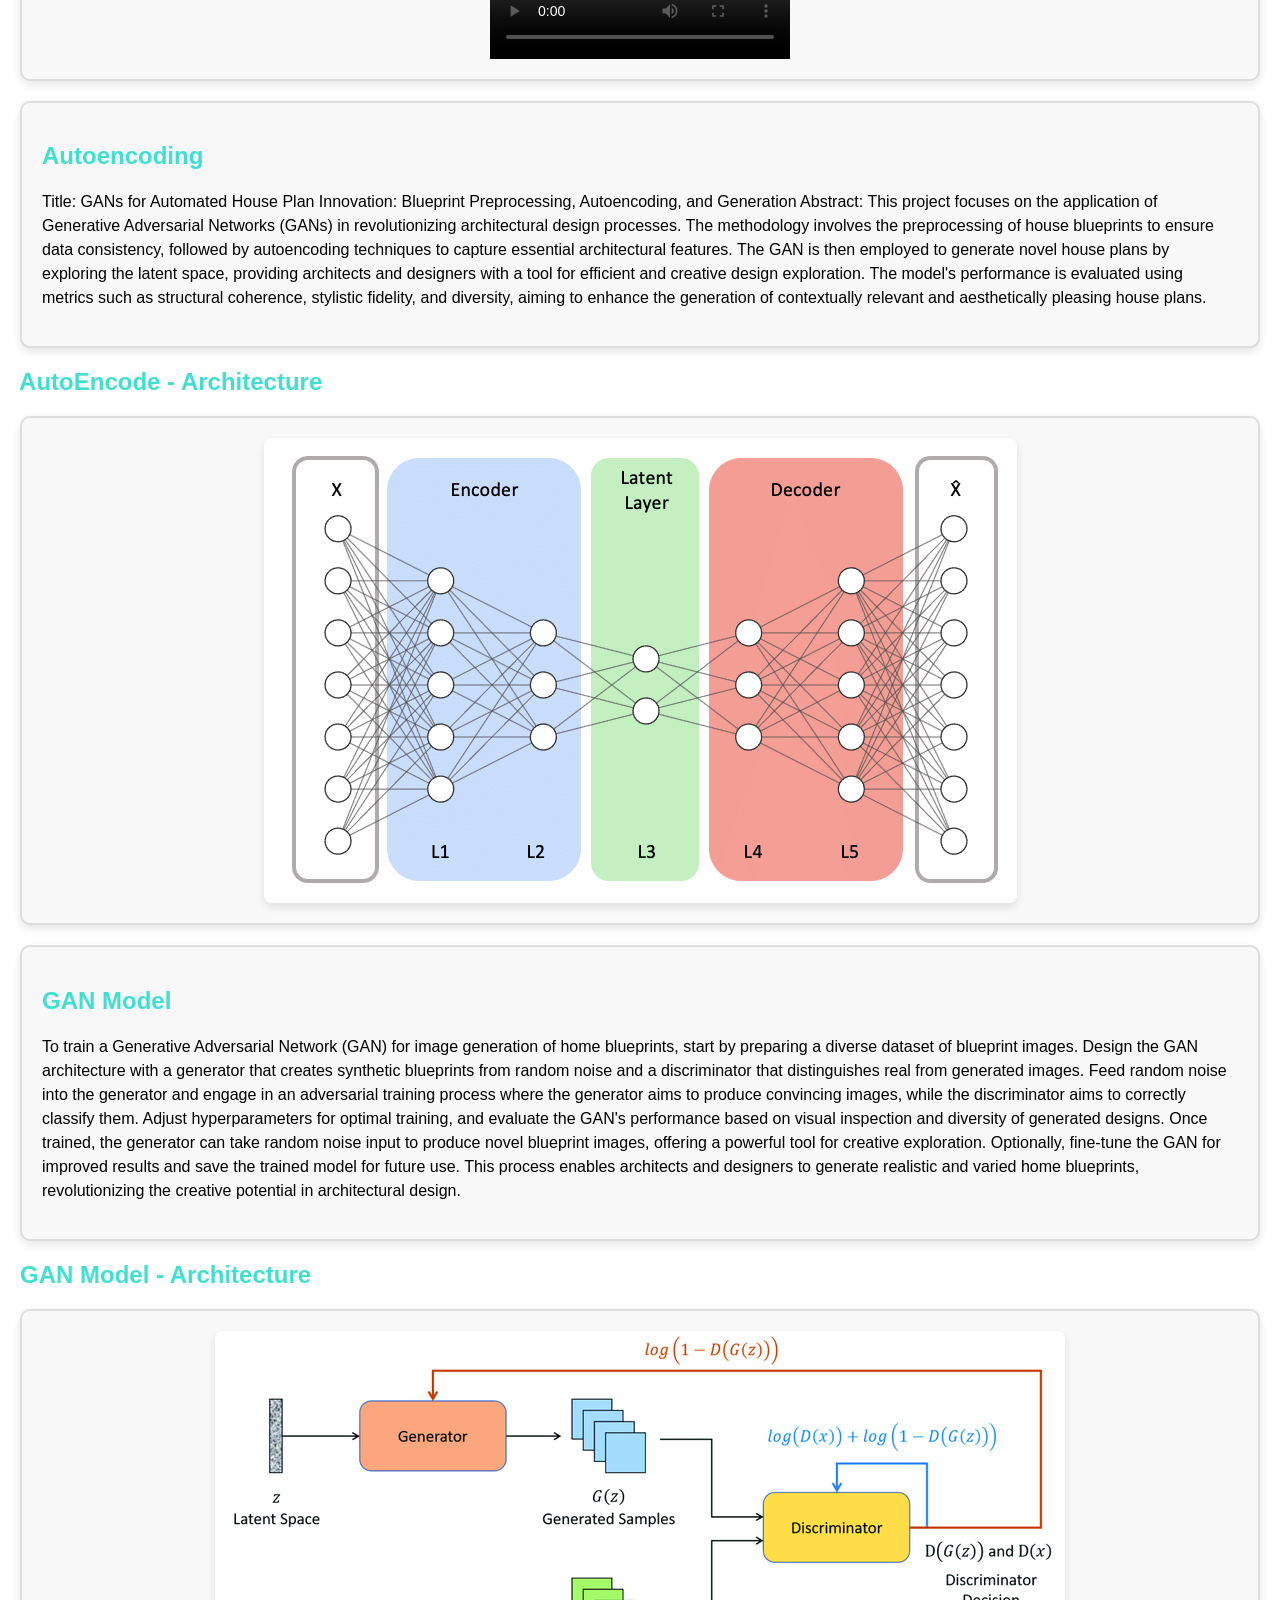
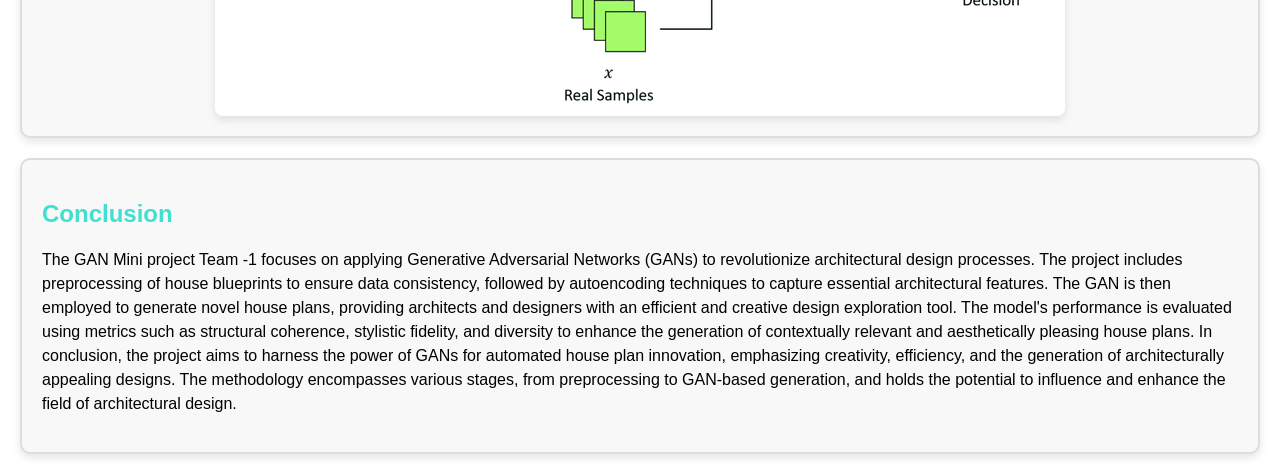
<file: GAN_website.html>
<!DOCTYPE html>
<html lang="en">
<head>
    <meta charset="UTF-8">
    <meta name="viewport" content="width=device-width, initial-scale=1.0">
    <link rel="stylesheet" href="style.css">
    <title>GAN Mini project Team -1</title>
</head>
<body>

    <header>
        <h1>GAN Mini project Team -1</h1>
    </header>

    <section id="abstract">
        <h3> <bold>Team Members :-</bold> Mohamed Jamaludeen 2022179006 : Neeraj Kumar Jha - 2022179057 : Jatin Durai - 2022179051 </h3>
        <h2>Abstract</h2>
        <p>
            Title: GANs for Automated House Plan Innovation: Blueprint Preprocessing, Autoencoding, and Generation

Abstract:

This project leverages Generative Adversarial Networks (GANs) to revolutionize architectural design processes. It commences with meticulous blueprint preprocessing and employs autoencoding techniques to capture essential architectural features. The GAN then generates novel house plans, providing architects a powerful tool for efficient and creative design exploration. User collaboration is emphasized, integrating preferences and real-time feedback for adaptive design. Ethical considerations, including cultural sensitivity and environmental sustainability, are addressed to ensure responsible innovations. Scalability is a focal point, evaluating the framework's performance on diverse datasets and architectural styles. The integration of augmented reality (AR) or virtual reality (VR) technologies is explored for immersive design experiences. The project envisions a future where architects interact with dynamically generated 3D representations. Overall, it seeks to redefine architectural creativity, efficiency, and responsibility in the era of AI-assisted design.        </p>
    </section>

    <section id="images">
        <h2>Unprocessed Images- Original</h2>
        <div class="image-container">
            <img src="1455.jpg" alt="Image 1">
            <img src="1128.jpg" alt="Image 2">
            <img src="1444.jpg" alt="Image 3">
            <img src="1162.jpg" alt="Image 4">
            <img src="1414.jpg" alt="Image 5">
            <!-- Add more images as needed -->
        </div>
    </section>

    <section id="images-outline">
        <h2>Processed Images: Outline-InnerWalls</h2>
        <div class="image-container10">
            <img src="Processed_inlines/1455.jpg" alt="Image 1">
            <img src="Processed_inlines/1128.jpg" alt="Image 2">
            <img src="Processed_inlines/1444.jpg" alt="Image 3">
            <img src="Processed_inlines/1162.jpg" alt="Image 4">
            <img src="Processed_inlines/1414.jpg" alt="Image 5">
            <!-- Add more images as needed -->
        </div>
    </section>

    <section id="images-outlineline">
        <h2>Processed Images: Out</h2>
        <div class="image-container100">
            <img src="Processed_Ouline/1455.jpg" alt="Image 1">
            <img src="Processed_Ouline/1128.jpg" alt="Image 2">
            <img src="Processed_Ouline/1444.jpg" alt="Image 3">
            <img src="Processed_Ouline/1162.jpg" alt="Image 4">
            <img src="Processed_Ouline/1414.jpg" alt="Image 5">
            <!-- Add more images as needed -->
        </div>
    </section>

    <section id="video">
        <h2>Video</h2>
        <video controls class="center-video">
            
            <source src="GAN_video.mp4" type="video/mp4">
            Your browser does not support the video tag.
        </video>
    </section>
    



    <section id="autoencoding">
        <h2>Autoencoding</h2>
        <p>
            Title: GANs for Automated House Plan Innovation: Blueprint Preprocessing, Autoencoding, and Generation

Abstract:

This project focuses on the application of Generative Adversarial Networks (GANs) in revolutionizing architectural design processes. The methodology involves the preprocessing of house blueprints to ensure data consistency, followed by autoencoding techniques to capture essential architectural features. The GAN is then employed to generate novel house plans by exploring the latent space, providing architects and designers with a tool for efficient and creative design exploration. The model's performance is evaluated using metrics such as structural coherence, stylistic fidelity, and diversity, aiming to enhance the generation of contextually relevant and aesthetically pleasing house plans.
        </p>
    </section>
    <h2>&nbsp;&nbsp;&nbsp;AutoEncode - Architecture</h2>
    <section id="AutoEncode_arch">

        <div class="image-container">
            <img src="AutoEncode.jpg" alt="Image 1">
            
            <!-- Add more images as needed -->
        </div>
    </section>

    






    <section id="GAN_Model">
        <h2>GAN Model</h2>
        <p>

            
To train a Generative Adversarial Network (GAN) for image generation of home blueprints, start by preparing a diverse dataset of blueprint images. Design the GAN architecture with a generator that creates synthetic blueprints from random noise and a discriminator that distinguishes real from generated images. Feed random noise into the generator and engage in an adversarial training process where the generator aims to produce convincing images, while the discriminator aims to correctly classify them. Adjust hyperparameters for optimal training, and evaluate the GAN's performance based on visual inspection and diversity of generated designs. Once trained, the generator can take random noise input to produce novel blueprint images, offering a powerful tool for creative exploration. Optionally, fine-tune the GAN for improved results and save the trained model for future use. This process enables architects and designers to generate realistic and varied home blueprints, revolutionizing the creative potential in architectural design.
        </p>
    </section>
    <h2>&nbsp;&nbsp;&nbsp;GAN Model - Architecture</h2>
    <section id="GAN_Model_arch">

        <div class="image-container">
            <img src="GAN_model_1.jpg" alt="Image 1">
            
            <!-- Add more images as needed -->
        </div>
    </section>








    <section id="Conclusion">
        <h2>Conclusion</h2>
        <p>
            The GAN Mini project Team -1 focuses on applying Generative Adversarial Networks (GANs) to revolutionize architectural design processes. The project includes preprocessing of house blueprints to ensure data consistency, followed by autoencoding techniques to capture essential architectural features. The GAN is then employed to generate novel house plans, providing architects and designers with an efficient and creative design exploration tool. The model's performance is evaluated using metrics such as structural coherence, stylistic fidelity, and diversity to enhance the generation of contextually relevant and aesthetically pleasing house plans.

            In conclusion, the project aims to harness the power of GANs for automated house plan innovation, emphasizing creativity, efficiency, and the generation of architecturally appealing designs. The methodology encompasses various stages, from preprocessing to GAN-based generation, and holds the potential to influence and enhance the field of architectural design.
            
        </p>
    </section>
    
    </section>
</body>
</html>
</file>
<file: style.css>
body {
    font-family: 'Arial', sans-serif;
    margin: 0;
    padding: 0;
}


a {
    text-decoration: none;
}

button {
    align-content: center;
    display: inline-block;
    padding: 10px 20px;
    font-size: 16px;
    cursor: pointer;
    background-color: orange;
    color: white;
    border: none;
    border-radius: 5px;
    transition: background-color 0.3s ease;
}

button:hover {
    background-color: #45a049;
}

header {
    background-color: #333;
    color: white;
    text-align: center;
    padding: 1em;
}

/* Add this style for the scroll end effect */
#scroll-end {
    position: fixed;
    bottom: 0;
    left: 50%;
    transform: translateX(-50%);
    z-index: 1000;
    opacity: 0;
    transition: opacity 0.5s ease-in-out;
    cursor: pointer;
}

#scroll-end.show {
    opacity: 1;
}


section {
    margin: 20px;
}

h2 {
    color: turquoise;
}

p {
    line-height: 1.5;
}
.container {
    color: palevioletred;
    text-align: center;
    padding: 20px;
    border: 2px solid #333;
    border-radius: 10px;
    background-color: whitesmoke;
}

.image-container {
    display: flex;
    flex-wrap: wrap;
    gap: 10px;
}
.image-container_orig {
    display: flex;
    flex-wrap: wrap;
    gap: 10px;
}

.plant-container{
    display: flex;
    flex-wrap: wrap;
    gap: 10px;
}

img {
    width: 200px; /* Set the desired width for other images */
    height: 150px; /* Set the desired height for other images */
    object-fit: cover; /* Preserve aspect ratio and cover the container */
}

video {
    max-width: 100%;
    height: auto;
}

.center-video {
    display: block;
    margin: 0 auto;
}

#AutoEncode_arch {
    text-align: center;
}

#AutoEncode_arch .image-container {
    display: flex;
    justify-content: center;
    align-items: center;
}

#AutoEncode_arch img {
    width: auto;
    height: auto;
    max-width: 100%;
    max-height: 100%;
}



#GAN_Model_arch {
    text-align: center;
}

#GAN_Model_arch .image-container {
    display: flex;
    justify-content: center;
    align-items: center;
}

#GAN_Model_arch img {
    width: auto;
    height: auto;
    max-width: 100%;
    max-height: 100%;
}


header {
    background-color: #4CAF50; /* Green color */
    color: white;
    text-align: center;
    padding: 1em;
    font-size: 1.5em;
}


section {
    margin: 20px;
    background-color: #f8f8f8;
    padding: 20px;
    border-radius: 10px;
}


.image-container img,
.plant-container img {
    width: 100%;
    height: auto;
    object-fit: cover;
    border-radius: 8px;
    box-shadow: 0 4px 8px rgba(0, 0, 0, 0.1);
    transition: transform 0.3s ease-in-out;
}

.image-container img:hover,
.plant-container img:hover {
    transform: scale(1.1);
}

.container,
section {
    border: 2px solid #ddd;
    box-shadow: 0 4px 8px rgba(0, 0, 0, 0.1);
}
</file>
